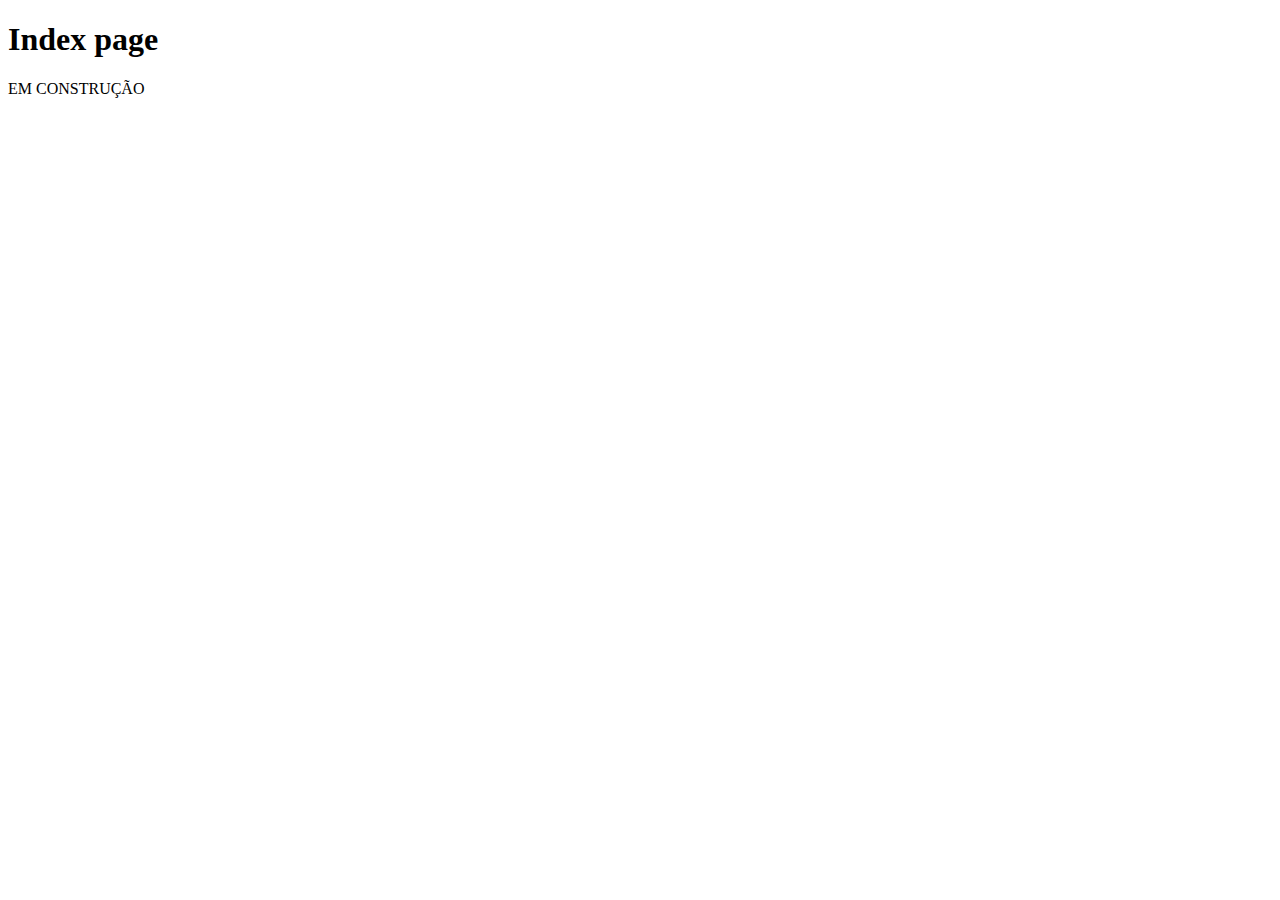
<file: main/resources/templates/index.html>
<!DOCTYPE html>
<html lang="en" xmlns:th="http://www.thymeleaf.org">
<head>
    <meta charset="UTF-8"/>
    <title>Recipe Home</title>
</head>
<body>
<h1>Index page</h1>


<p>EM CONSTRUÇÃO </p>




</body>
</html>
</file>
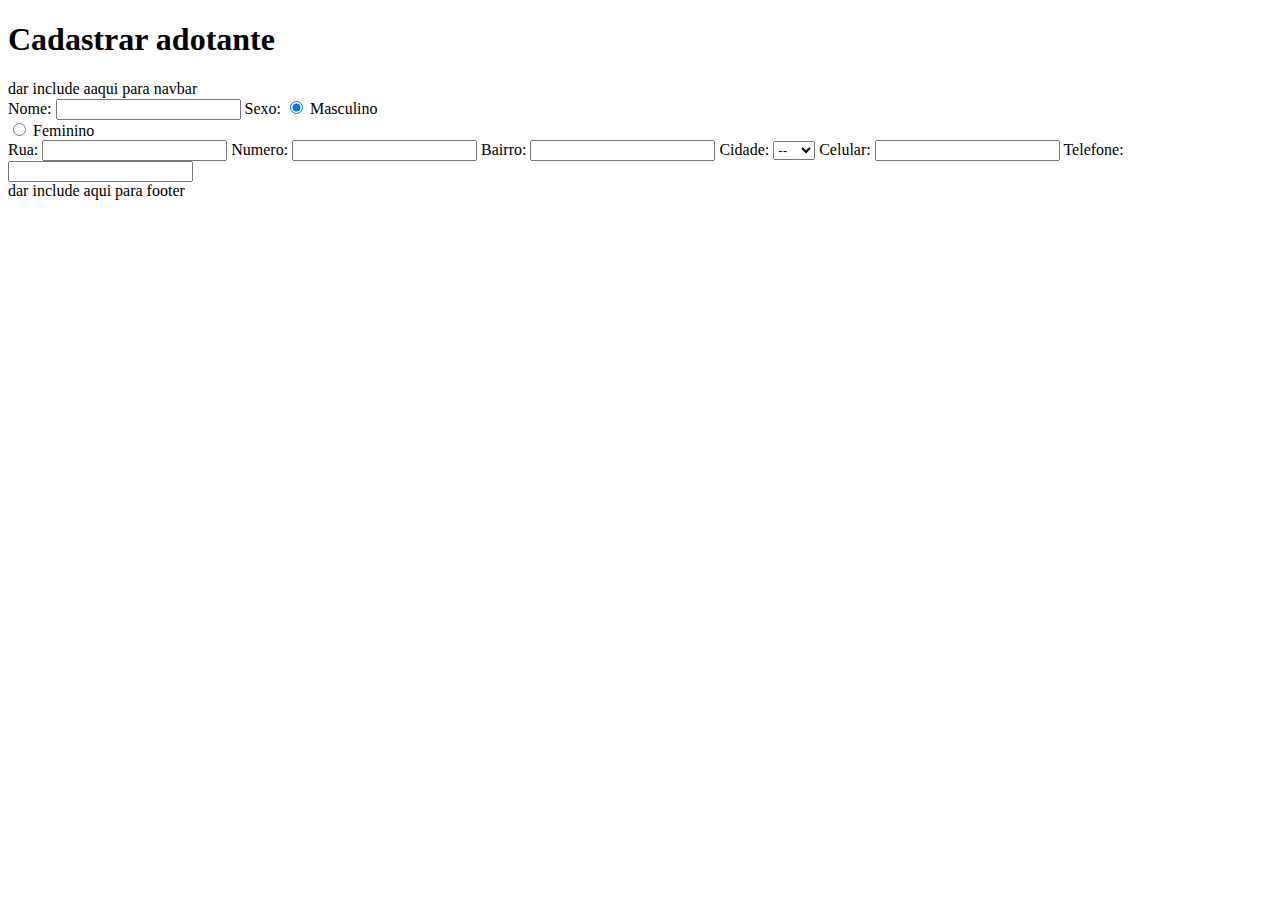
<file: main/resources/templates/cadastrarAdotante.html>
<!DOCTYPE html>
<html lang="en" xmlns:th="http://www.thymeleaf.org">
<head>
    <meta charset="UTF-8"/>
    <title>Cadastro de adotante</title>
</head>
<body>
<h1>Cadastrar adotante</h1>

<nav>

dar include aaqui para navbar

</nav>


<section>

<form th:action = "@{/cadastrar/save}" th:object = "${adotante}" method="post">


<label for="nome">Nome:</label>
<input type="text" th:field = "*{nome}" id="form-nome" name="nome">

<label for="sexo">Sexo:</label>
<input type="radio" name="sexo" th:value="M" th:field="*{sexo}"checked> Masculino<br>
<input type="radio" name="sexo"th:value="F" th:field="*{sexo}"> Feminino<br>

<label for="rua">Rua:</label>
<input type="text" th:field = "*{rua}" id="form-rua" name="rua">


<label for="numero">Numero:</label>
<input type="text" th:field = "*{numero}" id="form-numero" name="numero">

<label for="bairro">Bairro:</label>
<input type="text" th:field = "*{bairro}" id="form-bairro" name="bairro">

<label for="cidade">Cidade:</label>


<select name="cidade" id="form-cidade" th:field="*{cidade.id}">
<option value=""> -- </option>
  <option   th:each="cidade : ${cidades}" th:value="${cidade.id}" th:utext="${cidade.nome}">Srs</option>
  
</select>

<label for="celular">Celular:</label>
<input type="tel" th:field = "*{celular}" id="form-celular" name="celular">

<label for="telefone">Telefone:</label>
<input type="tel" th:field = "*{telefone}" id="form-telefone" name="telefone">

</form>



</section>


<footer>

dar include aqui para footer

</footer>

</body>
</html>
</file>
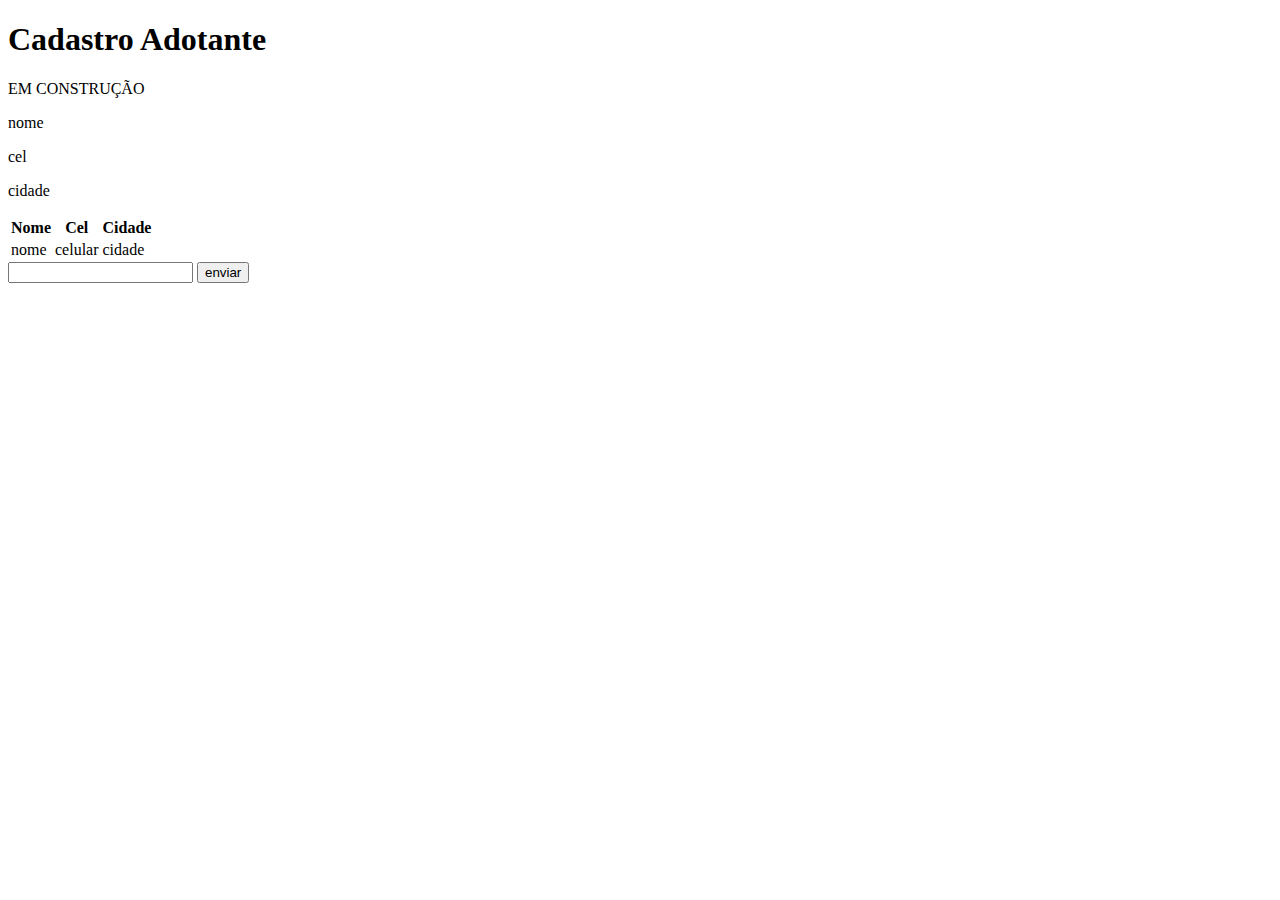
<file: main/resources/templates/cadastroAdotanteTestes.html>
<!DOCTYPE html>
<html lang="en" xmlns:th="http://www.thymeleaf.org">
<head>
    <meta charset="UTF-8"/>
    <title>Recipe Home</title>
    
    <link th:href="@{/teste.css}" rel="stylesheet" type="text/css" />
</head>
<body>
<h1>Cadastro Adotante</h1>


<p>EM CONSTRUÇÃO </p>

<div th:object = "${adotante}" >

<p th:text="*{nome}">nome</p>

<p th:text="${adotante.celular}">cel</p>


<p th:text="${adotante.cidade}">cidade</p>


</div>


<table>
      <tr>
        <th>Nome</th>
        <th>Cel</th>
        <th>Cidade</th>
      </tr>
      <tr th:each="adot : ${adoList}" th:class="${adotStat.odd}? 'odd'">
        <td th:text="${adot.nome}">nome</td>
        <td th:text="${adot.celular}">celular</td>
        <td th:text="${adot.cidade}">cidade</td>
      </tr>
    </table>
    
    
    <form th:action="@{/cadastrar/save}" method="post" th:object="${adotante}">
    
    	<input type="text" th:field="*{nome}">
    	<input type="submit" value="enviar">
    
    </form>

<footer> 

<div th:include = "frag :: p1"> </div>

</footer>

</body>
</html>
</file>
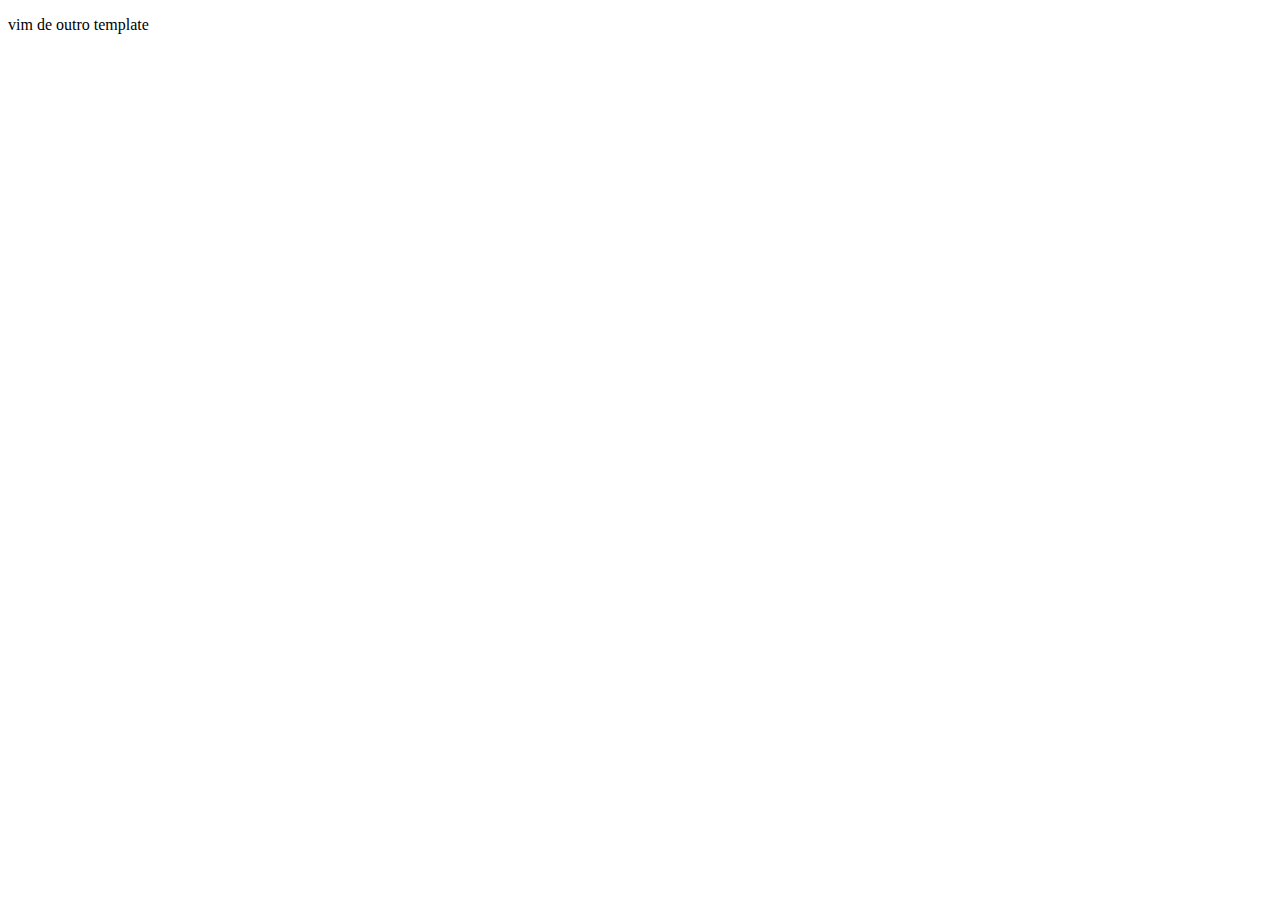
<file: main/resources/templates/footer.html>
<!DOCTYPE html>
<html lang="en" xmlns:th="http://www.thymeleaf.org">
<head>
    <meta charset="UTF-8"/>
    <title>footer</title>
</head>
<body>



<p th:fragment="p1">vim de outro template</p>




</body>
</html>
</file>
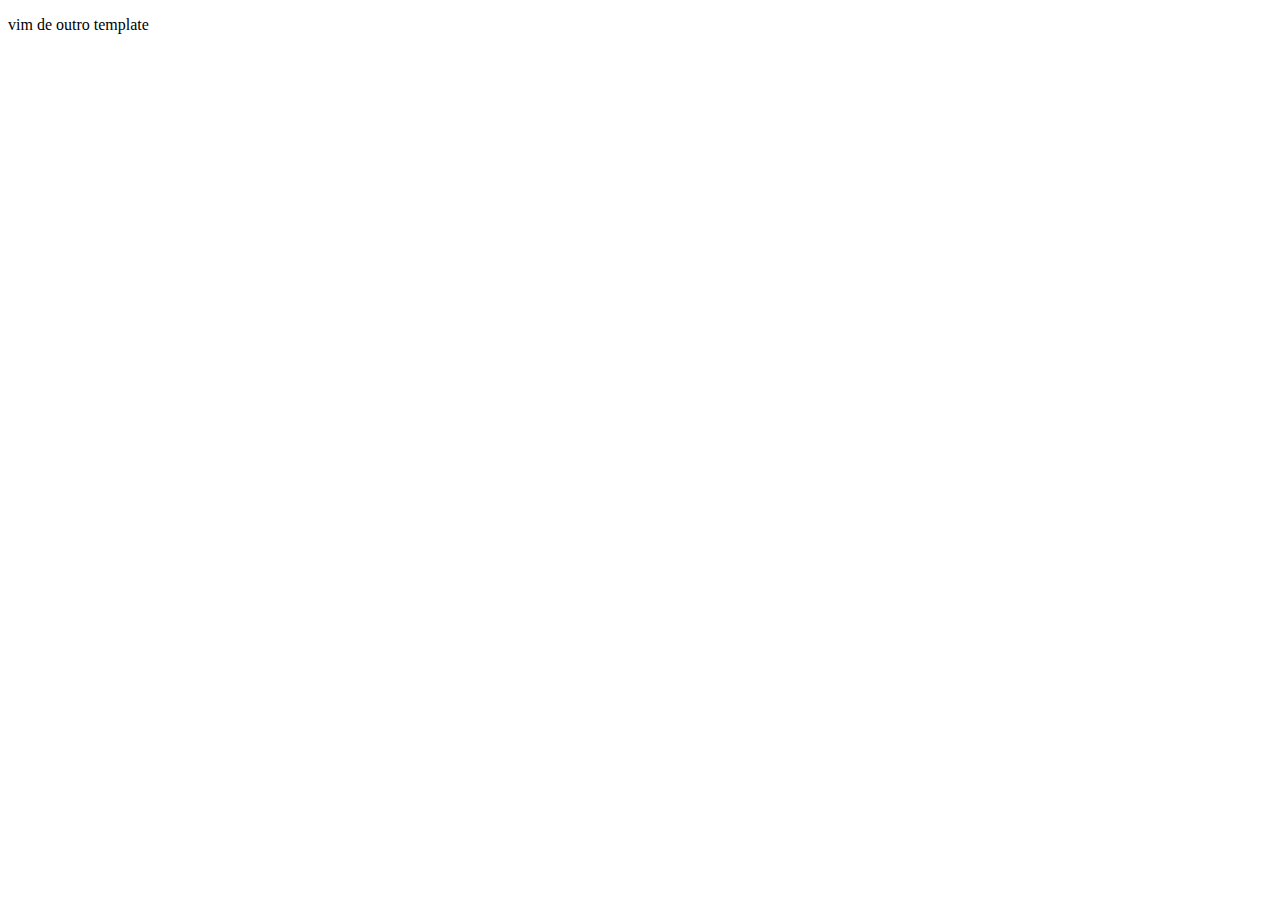
<file: main/resources/templates/navbar.html>
<!DOCTYPE html>
<html lang="en" xmlns:th="http://www.thymeleaf.org">
<head>
    <meta charset="UTF-8"/>
    <title>navbar</title>
</head>
<body>



<p th:fragment="p1">vim de outro template</p>




</body>
</html>
</file>
